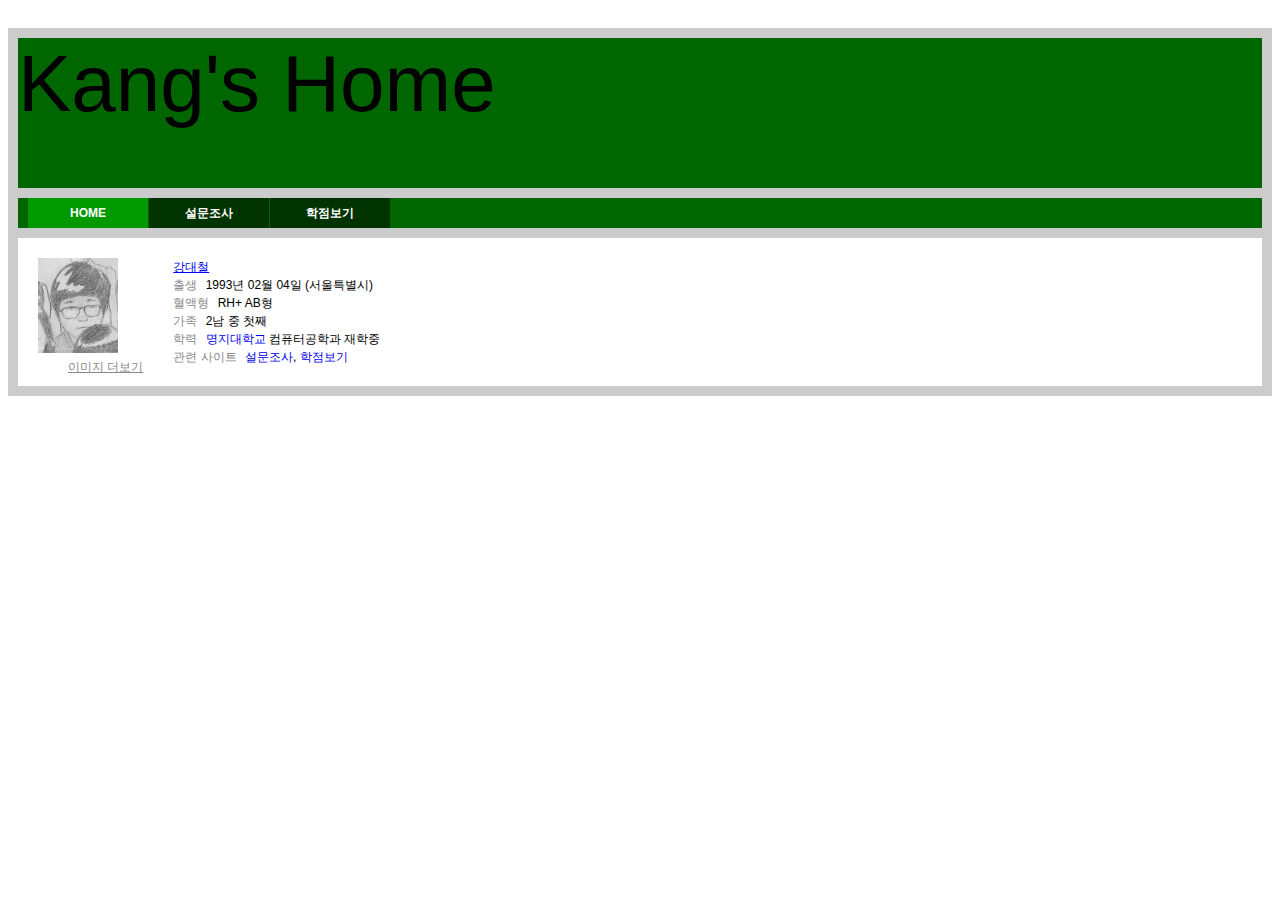
<file: index.html>
<!DOCTYPE html>
<html lang="ko"> 
<head>
	<meta charset="utf-8">
	<title>자기소개</title>
	<link href="./stylesheet/style.css" rel="stylesheet" type="text/css">	
</head>

<body>
	<div id="body">
		<div id="header">
			Kang's Home
		</div>
		<div id="navi">
			<ul>
				<li><a href="index.html" class="selected">HOME</a></li>
				<li><a href="index2.html">설문조사</a></li>
				<li><a href="index3.html">학점보기</a></li>
			</ul>
		</div>
		<div id="wrap">
			<div id="left">
				<img src="./images/kdc01.gif" width=80 height=95><br>
				<a href=""> 이미지 더보기</a>
			</div>
		
			<div id="right">
				<div id="right_top">
					<a href="index.html">강대철</a>
				</div>

				<div id="right_middle">
					<span class="gray">출생</span> 1993년 02월 04일 (서울특별시)<br>
					<span class="gray">혈액형</span> RH+ AB형<br>
					<span class="gray">가족</span> 2남 중 첫째<br>
					<span class="gray">학력</span> <a href="http://www.mju.ac.kr">명지대학교</a> 컴퓨터공학과 재학중<br> 
					<span class="gray">관련 사이트</span> <a href="index2.html">설문조사</a>, <a href="index3.html">학점보기</a>
				</div>
			</div>		 
		</div>
	</div>
</body>
</html>
</file>
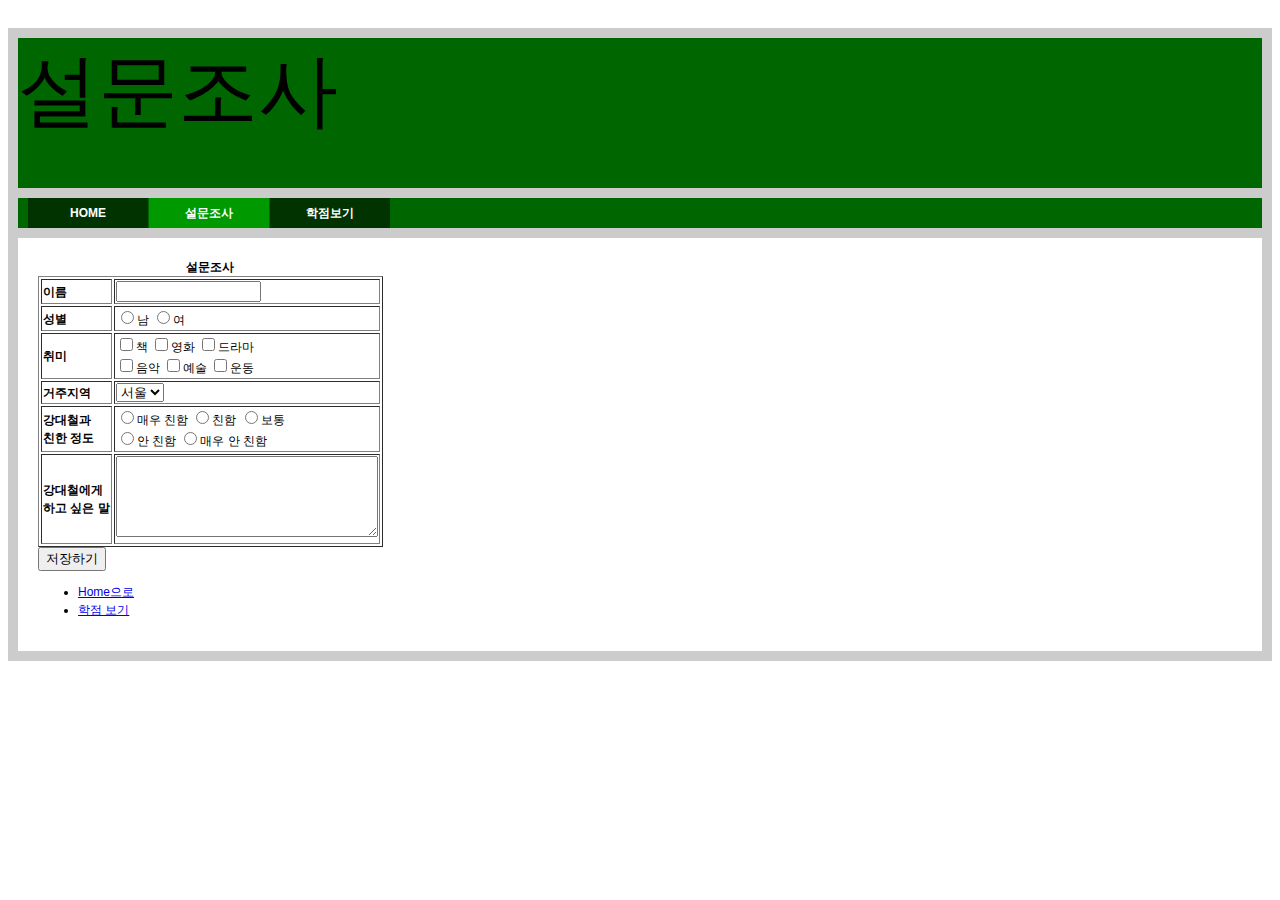
<file: index2.html>
<!DOCTYPE html>
<html lang="ko">
<head>
	<meta charset="utf-8">
	<title>설문조사</title>
	<link href="./stylesheet/style.css" rel="stylesheet" type="text/css">	
</head>
<body>
	<div id="body">
		<div id="header">
			설문조사
		</div>
		<div id="navi">
			<ul>
				<li><a href="index.html">HOME</a></li>
				<li><a href="index2.html" class="selected">설문조사</a></li>
				<li><a href="index3.html">학점보기</a></li>
			</ul>
		</div>
		<div id="wrap">
			<form action="/update.php" method="post">
			<table border="1">
				<caption><b>설문조사</b></caption>
				<tbody>
					<tr>
						<td><b>이름</b></td>
						<td>
							<input type="text" name="name" size="15"/>
						</td>
					</tr>
					<tr>
						<td><b>성별</b></td>
						<td>
							<input type="radio" name="sex" value="m">남 
							<input type="radio" name="sex" value="f">여
						</td>
					</tr>
					<tr>
						<td><b>취미</b></td>
						<td>
							<input type="checkbox" name="hoby" value="book">책 
							<input type="checkbox" name="hoby" value="movie">영화 
							<input type="checkbox" name="hoby" value="drama">드라마<br>
							<input type="checkbox" name="hoby" value="music">음악 
							<input type="checkbox" name="hoby" value="art">예술 
							<input type="checkbox" name="hoby" value="exercise">운동 
						</td>
					<tr>
						<td><b>거주지역</b></td>
						<td>
							<select name="residence">
							<option value="seoul">서울</option>
							<option value="Gg">경기</option>
							<option value="Dg">경상</option>
							<option value="Jn">전라</option>
							<option value="Cc">충청</option>
							<option value="Gw">강원</option>
						</td>
					</tr>
					<tr>
						<td><b>강대철과 <br> 친한 정도</b></td>
						<td>
							<input type="radio" name="friendly" value="5">매우 친함 
							<input type="radio" name="friendly" value="4">친함
							<input type="radio" name="friendly" value="3">보통
						<br>
							<input type="radio" name="friendly" value="2">안 친함
							<input type="radio" name="friendly" value="1">매우 안 친함
						</td>
					</tr>
					<tr>
						<td><b>강대철에게 <br> 하고 싶은 말</b></td>
						<td>
							<textarea cols="30" rows="5" name="intro"></textarea><br/>
						</td>
					</tr>
				</tbody>
			</table>
		<input type="submit" value="저장하기"/>
		</form>
		<ul>
			<li><a href="index.html">Home으로 </a></li>
			<li><a href="index3.html">학점 보기</a></li>
		</ul>
	</div>
</div>
</body>
</html>
</file>
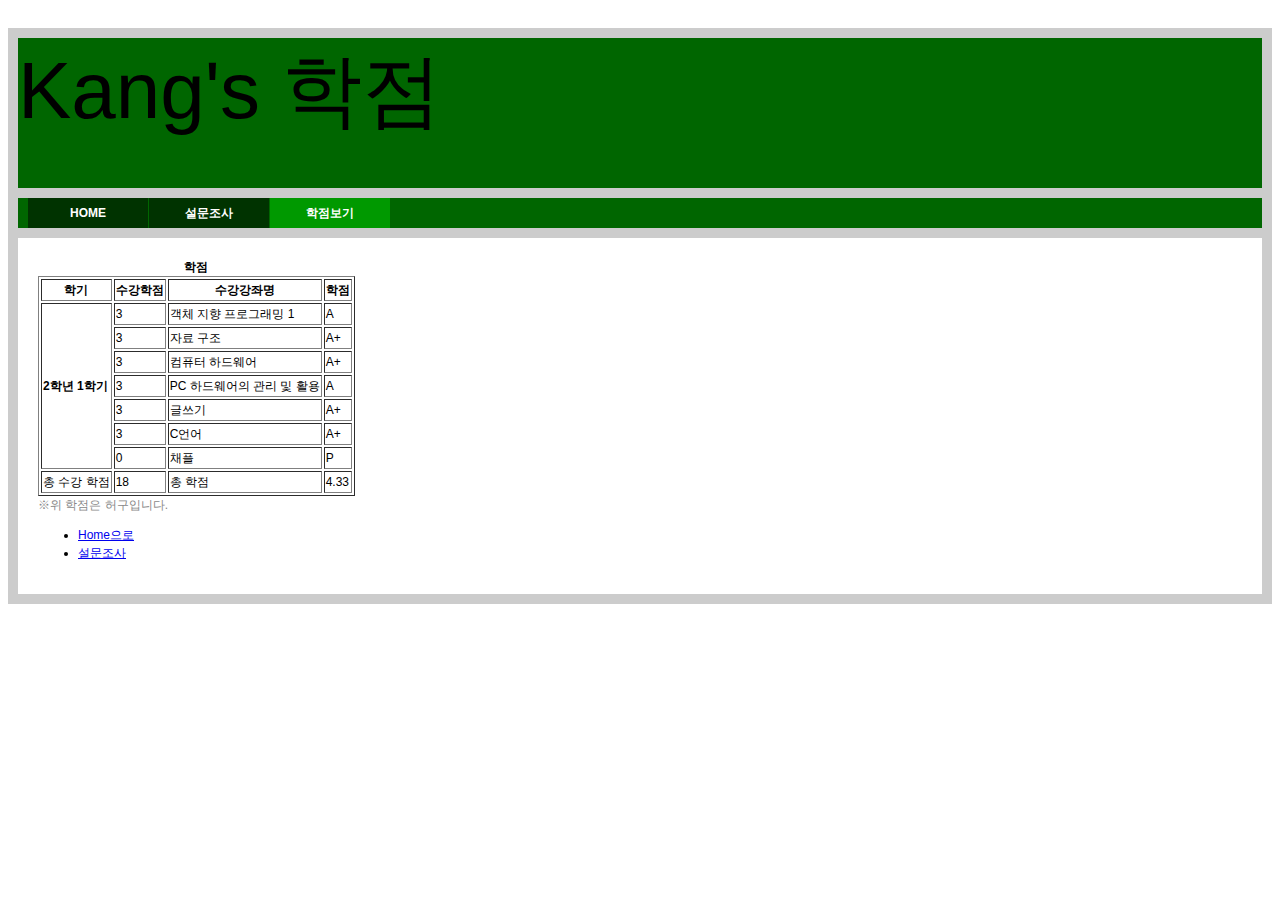
<file: index3.html>
<!DOCTYPE html>
<html lang="ko">
<head>
		<meta charset="utf-8">
		<title>학점 보기</title>
		<link href="./stylesheet/style.css" rel="stylesheet" type="text/css">	
</head>
<body>
	<div id="body">
		<div id="header">
			Kang's 학점
		</div>
		<div id="navi">
			<ul>
				<li><a href="index.html">HOME</a></li>
				<li><a href="index2.html">설문조사</a></li>
				<li><a href="index3.html" class="selected">학점보기</a></li>
			</ul>
		</div>
		<div id="wrap">
			<table border="1">
				<caption><b>학점</b></caption>
				<thead>
					<tr>
						<th>학기</th>
						<th>수강학점</th>
						<th>수강강좌명</th>
						<th>학점</th>
					</tr>
				</thead>
				<tbody>
					<tr>
						<td rowspan="7"><b>2학년 1학기</b></td>
						<td> 3 </td>
						<td> 객체 지향 프로그래밍 1</td>
						<td> A </td>
					</tr>
					<tr>
						<td> 3 </td>
						<td> 자료 구조 </td>
						<td> A+ </td>
					</tr>
					<tr>
						<td> 3 </td>
						<td> 컴퓨터 하드웨어 </td>
						<td> A+ </td>
					</tr>
					<tr>
						<td> 3 </td>
						<td> PC 하드웨어의 관리 및 활용 </td>
						<td> A </td>
					</tr>
					<tr>
						<td> 3 </td>
						<td> 글쓰기 </td>
						<td> A+ </td>
					</tr>
					<tr>
						<td> 3 </td>
						<td> C언어 </td>
						<td> A+ </td>
					</tr>
					<tr>
						<td> 0 </td>
						<td> 채플 </td>
						<td> P </td>
					</tr>
					<tr>
						<td> 총 수강 학점 </td>
						<td> 18 </td>
						<td> 총 학점 </td>
						<td> 4.33 </td>
					</tr>
				</tbody>
			</table>
			<span class="gray">※위 학점은 허구입니다. </span>
			<ul>
				<li><a href="index.html">Home으로 </a></li>
				<li><a href="index2.html">설문조사</a></li>
			</ul>
		</div>
	</div>
	</body>
</html>
</file>
<file: stylesheet/style.css>
html{color:#000;
		background:#fff;
		padding:20px 0;
		font: 12px/18px "���� ����", "Malgun Gothic", "����", "Gulim", Verdan, Arial, Tahoma;
}

#header{
	width:100%;
	height:150px;
	margin:0px;
	background-color:#006600;;
	font: 80px "���� ����", "Malgun Gothic", "����", "Gulim", Verdan, Arial, Tahoma;
}

#body {
	width:100%px;
	height:100%;
	padding:10px;
	background-color:#CCCCCC;
}

#wrap {
	width:100%px; 
	height:100%px;
	margin:10px 0 0 0;
	padding:20px;
	background-color:white;
}

#left{float:left;}

#left a{color:#888; text-align:justify; margin:5px 30px;}

#right_top{margin:0 0 0 10px;}

#right_middle a{text-decoration:none;}

span.gray{color:#888; margin:0 5px 0 0;}

#navi {
  width:            100%; 
  height:           30px;
  background-color: #006600;
  margin-top:10px;
}
#navi ul {
	list-style:none;
	margin:10px;
	padding:0;
}

#navi ul li {
	float:left;
}

#navi ul li a{
	color:white; 
	background-color:#003300;
	display:block;
	width:120px;
	text-align:center;
	padding:0;
	font: bold 12px/30px "Gulim", Verdan, Arial;
	text-decoration:none;
	margin-right:1px;
}

#navi ul li a.selected {background-color:#009900;}
</file>
